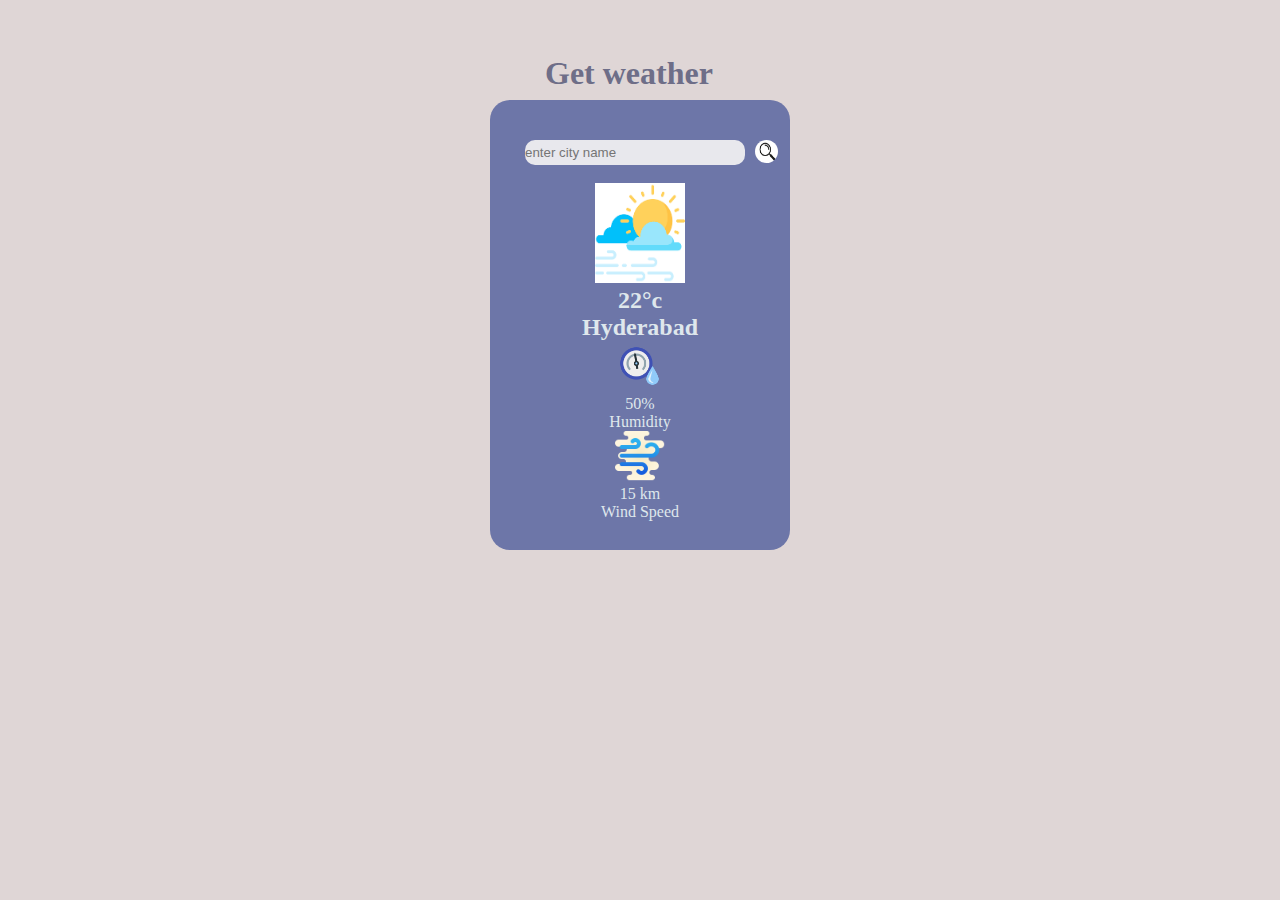
<file: project 3/index.html>
<!DOCTYPE html>
<html lang="en">
<head>
    <meta charset="UTF-8">
    <meta name="viewport" content="width=device-width, initial-scale=1.0">
    <title>Document</title>
    <link rel="stylesheet" href="./index.css">
</head>
<body>
    
        <h1>Get weather</h1>
    
    <div class="card">
        <div class="search">
            <input type="text" placeholder="enter city name">
            <button><img src="./New folder/search.png" alt="search"></button>
        </div>
        <br>
        <div class="weather">
            <img src="./New folder/climate.png"  alt="weather-icon" width="90px" height="100px">

            <h2 class="temp">22°c</h2>
            <h2 class="city">Hyderabad</h2>
            
            <div class="details">
                <div class="col">
                    <img src="./New folder/humidity.png" height="50px" width="50px" alt="weather img" >
                    <div>
                        <p class="humidity">50%</p>
                        <p>Humidity</p>
                    </div>
                </div>
                <div class="col">
                    <img src="./New folder/wind.png" height="50px" width="50px" alt="wind img">
                    <div>
                        <p class="wind">15 km</p>
                        <p>Wind Speed</p>
                    </div>
                </div>
            </div>
             
        </div>
    </div>
    <script>
        const apiKey= "471d9455edd534c1b25522cd09ea5c62"
      
        const apiUrl= "https://api.openweathermap.org/data/2.5/weather?units=metric&q=";
        const searchBox =document.querySelector(".search input")
        const searchBtn =document.querySelector(".search button")


        async function checkWeather(city){
            const response = await fetch(apiUrl + city + `&appid=${apiKey}`);
            var data =await response.json();

            

            document.querySelector(".city").innerText=data.name;
            document.querySelector(".temp").innerText=Math.round(data.main.temp) + "°c";
            document.querySelector(".humidity").innerText=data.main.humidity +"%";
            document.querySelector(".wind").innerText=data.wind.speed+"km/h";
           
            
            
            

        }
        searchBtn.addEventListener("click", ()=>{
            checkWeather(searchBox.value)

        })
       
       </script>
       
</body>
</html>
</file>
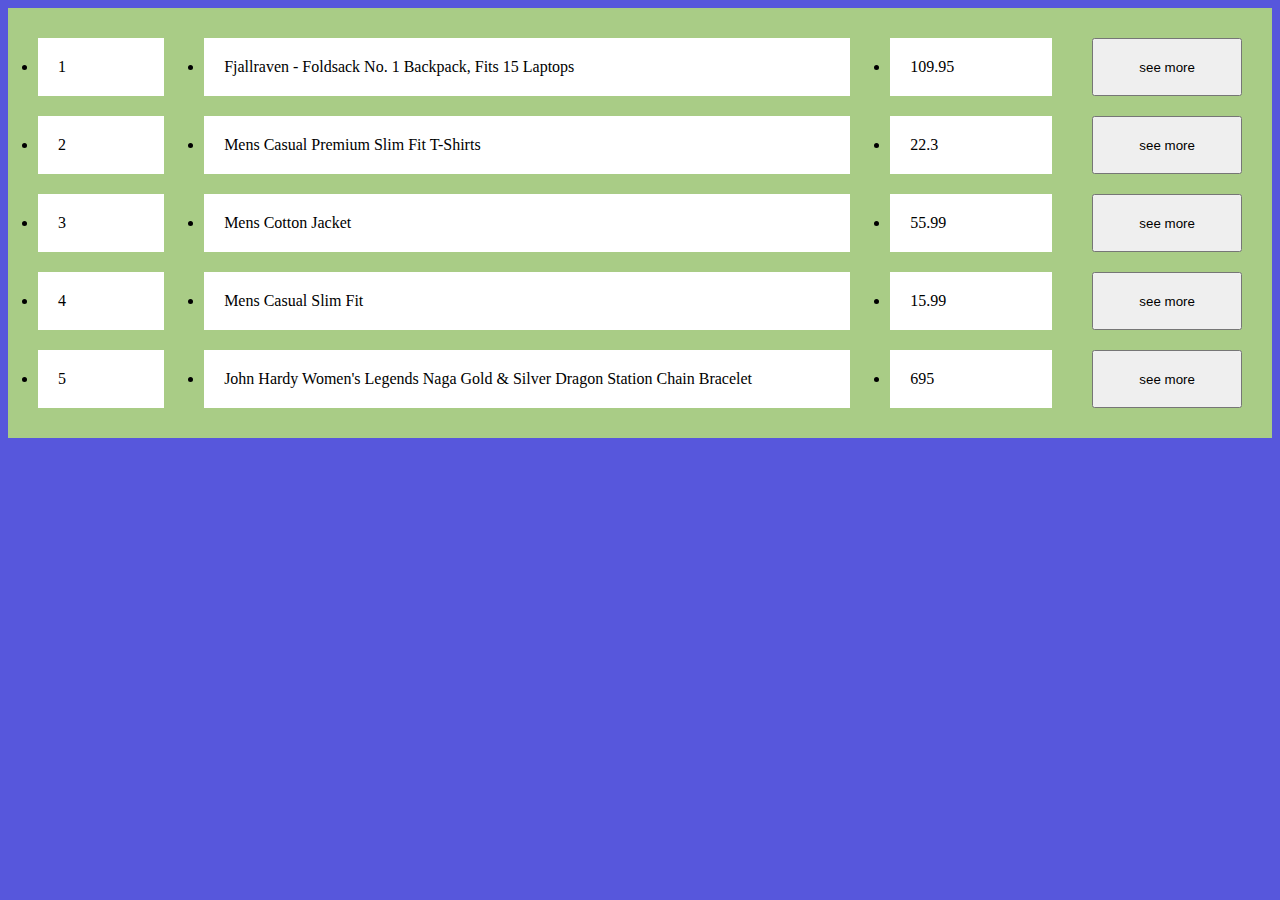
<file: dec19.html>
<!DOCTYPE html>
<html lang="en">
<head>
    <meta charset="UTF-8">
    <meta name="viewport" content="width=device-width, initial-scale=1.0">
    <title>Document</title>
    <style>
      div {
            display: grid;
            grid-template-columns: auto auto auto auto;
            background-color: rgb(169, 204, 134);
            gap: 20px 40px;
            padding: 30px;
            }
        body{
            background-color: rgb(87, 87, 220);
        }
        li{
           background-color:white; 
            padding: 20px;
        }
        img{
            width: 100px;
            height: 100px;
        }
        button{
            text-align: center;
        }
    </style>
</head>
<body>
    
    <script>
        let body=document.body;
        let a=[{id:1,title:"Fjallraven - Foldsack No. 1 Backpack, Fits 15 Laptops",
        price:109.95,description:"Your perfect pack for everyday use and walks in the forest. Stash your laptop (up to 15 inches) in the padded sleeve, your everyday",
        category:"men's clothing",
        image:"https://fakestoreapi.com/img/81fPKd-2AYL._AC_SL1500_.jpg",
        rating:{rate:3.9,count:120}},
        {
            id:2,"title":"Mens Casual Premium Slim Fit T-Shirts ",
            price:22.3,"description":"Slim-fitting style, contrast raglan long sleeve, three-button henley placket, light weight & soft fabric for breathable and comfortable wearing. And Solid stitched shirts with round neck made for durability and a great fit for casual fashion wear and diehard baseball fans. The Henley style round neckline includes a three-button placket.",
            category:"men's clothing",
            image:"https://fakestoreapi.com/img/71-3HjGNDUL._AC_SY879._SX._UX._SY._UY_.jpg",
            rating:{"rate":4.1,"count":259}},{
            id:3,"title":"Mens Cotton Jacket",
            price:55.99,"description":"great outerwear jackets for Spring/Autumn/Winter, suitable for many occasions, such as working, hiking, camping, mountain/rock climbing, cycling, traveling or other outdoors. Good gift choice for you or your family member. A warm hearted love to Father, husband or son in this thanksgiving or Christmas Day.",
            category:"men's clothing",
            image:"https://fakestoreapi.com/img/71li-ujtlUL._AC_UX679_.jpg",
            rating:{"rate":4.7,"count":500}},{
            id:4,"title":"Mens Casual Slim Fit",
            price:15.99,"description":"The color could be slightly different between on the screen and in practice. / Please note that body builds vary by person, therefore, detailed size information should be reviewed below on the product description.",
            category:"men's clothing","image":"https://fakestoreapi.com/img/71YXzeOuslL._AC_UY879_.jpg",
            rating:{"rate":2.1,"count":430}},{
            id:5,
            title:"John Hardy Women's Legends Naga Gold & Silver Dragon Station Chain Bracelet",
            price:695,"description":"From our Legends Collection, the Naga was inspired by the mythical water dragon that protects the ocean's pearl. Wear facing inward to be bestowed with love and abundance, or outward for protection.",
            category:"jewelery",
            image:"https://fakestoreapi.com/img/71pWzhdJNwL._AC_UL640_QL65_ML3_.jpg",
            rating:{"rate":4.6,"count":400}},
          ]
            let div1=document.createElement("div")
            document.body.appendChild(div1)

        for(i=0;i<a.length;i++){


            let b=document.createElement("li")
            b.innerText=a[i].id
            document.body.appendChild(b)
            div1.appendChild(b)
            
            
            let c=document.createElement("li")
            c.innerText=a[i].title
            document.body.appendChild(c)
            div1.appendChild(c)
            
            
            let d=document.createElement("li")
            d.innerText=a[i].price
            document.body.appendChild(d)
            div1.appendChild(d)
           
           

            let but=document.createElement("button")
            but.addEventListener("click",()=>{
                window.location.assign("https://encrypted-tbn0.gstatic.com/images?q=tbn:ANd9GcR6Y-oarUmPYe9hyLZliEs-bPpyH0POqhG3Vg&usqp=CAU")
            })
           
            but.innerText="see more"
             div1.appendChild(but)

           
           
        }

      
      
            


           


    
       
    </script>
</body>
</html>
</file>
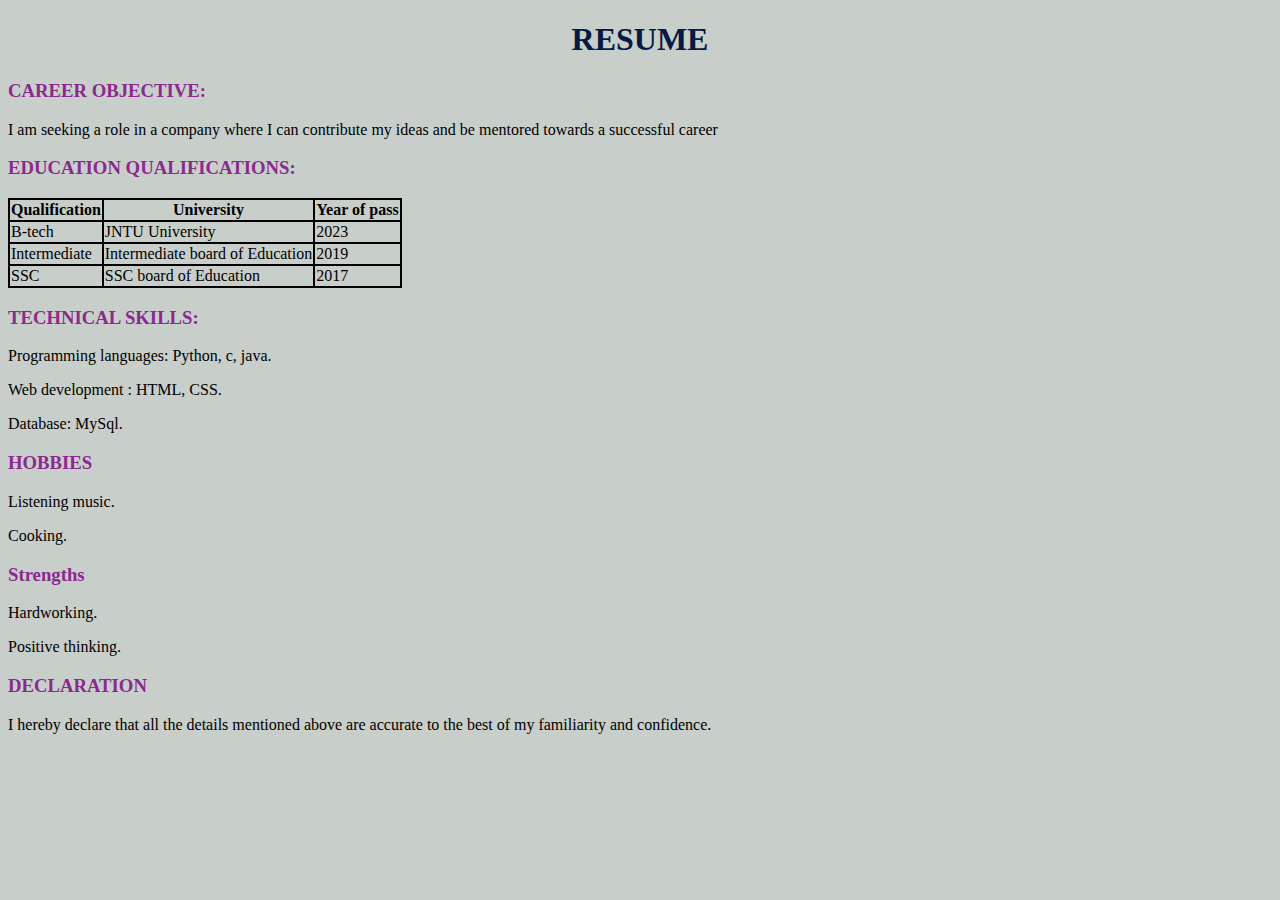
<file: resumed.html>
<!DOCTYPE html>
<html lang="en">
<head>
    <meta charset="UTF-8">
    <meta name="viewport" content="width=device-width, initial-scale=1.0">
    <title>Document</title>
    <style>
        h1{
           text-align: center; 
          color: rgb(4, 26, 66);
        }
        h3{
            color: rgb(140, 41, 142);
             }
             h3:hover{
                
                background-color: rgb(151, 189, 124);
                margin: 2px;
            }
        body{
            background-color: rgb(200, 206, 202);
        }
       
        table,td,tr,th{
                border: 2px solid black;
                border-collapse: collapse;
            }

    </style>
</head>
<body>
    <script>
        let body=document.body;
  let h_creation=document.createElement("h1");
   h_creation.innerHTML="RESUME";
   body.appendChild(h_creation)

   let c_creation=document.createElement("h3");
   c_creation.innerHTML="CAREER OBJECTIVE:";
   body.appendChild(c_creation)
    
   let cb_creation=document.createElement("p");
   cb_creation.innerHTML="I am seeking a role in a company where I can contribute my ideas and be mentored towards a successful career";
   body.appendChild(cb_creation)

   let e_creation=document.createElement("h3");
   e_creation.innerHTML="EDUCATION QUALIFICATIONS:";
   body.appendChild(e_creation)
    
   let t_creation=document.createElement("table");
   body.appendChild(t_creation)

   let tr1=document.createElement("tr")
   let th1=document.createElement("th")
  th1.innerHTML="Qualification "
  t_creation.appendChild(tr1)
  tr1.appendChild(th1)

  let th2=document.createElement("th")
  th2.innerHTML="University "
  t_creation.appendChild(tr1)
  tr1.appendChild(th2)

  let th3=document.createElement("th")
  th3.innerHTML="Year of pass "
  t_creation.appendChild(tr1)
  tr1.appendChild(th3)

  let tr2=document.createElement("tr")
  let td1=document.createElement("td")
  td1.innerText="B-tech"
  t_creation.appendChild(tr2)
  tr2.appendChild(td1)

  
  let td2=document.createElement("td")
  td2.innerText="JNTU University"
  t_creation.appendChild(tr2)
  tr2.appendChild(td2)

  let td3=document.createElement("td")
  td3.innerText="2023"
  t_creation.appendChild(tr2)
  tr2.appendChild(td3)

  let tr3=document.createElement("tr")
  let td4=document.createElement("td")
  td4.innerText="Intermediate"
  t_creation.appendChild(tr3)
  tr3.appendChild(td4)

  let td5=document.createElement("td")
  td5.innerText="Intermediate board of Education"
  t_creation.appendChild(tr3)
  tr3.appendChild(td5)

  let td6=document.createElement("td")
  t_creation.appendChild(tr3)
  td6.innerText="2019"
  tr3.appendChild(td6)

  let tr4=document.createElement("tr")
  let td7=document.createElement("td")
  td7.innerText="SSC"
  t_creation.appendChild(tr4)
  tr4.appendChild(td7)

  let td8=document.createElement("td")
  td8.innerText="SSC board of Education"
  t_creation.appendChild(tr4)
  tr4.appendChild(td8)

  let td9=document.createElement("td")
  t_creation.appendChild(tr4)
  td9.innerText="2017"
  tr4.appendChild(td9)

  let ts_creation=document.createElement("h3");
   ts_creation.innerHTML="TECHNICAL SKILLS:";
   body.appendChild(ts_creation)

   let tsw_creation=document.createElement("p");
   tsw_creation.innerHTML="Programming languages: Python, c, java.";
   body.appendChild(tsw_creation)

   let web_creation=document.createElement("p");
   web_creation.innerHTML="Web development : HTML, CSS.";
   body.appendChild(web_creation)

   let db_creation=document.createElement("p");
   db_creation.innerHTML="Database: MySql.";
   body.appendChild(db_creation)

   let hb_creation=document.createElement("h3");
   hb_creation.innerHTML="HOBBIES";
   body.appendChild(hb_creation)

   let lm_creation=document.createElement("p");
   lm_creation.innerHTML="Listening music.";
   body.appendChild(lm_creation)

   let ck_creation=document.createElement("p");
   ck_creation.innerHTML="Cooking.";
   body.appendChild(ck_creation)

   let sg_creation=document.createElement("h3");
   sg_creation.innerHTML="Strengths";
   body.appendChild(sg_creation)

   let hw_creation=document.createElement("p");
   hw_creation.innerHTML="Hardworking.";
   body.appendChild(hw_creation)

   let pt_creation=document.createElement("p");
   pt_creation.innerHTML="Positive thinking.";
   body.appendChild(pt_creation)

   let d_creation=document.createElement("h3");
   d_creation.innerHTML="DECLARATION";
   body.appendChild(d_creation)

   let para_creation=document.createElement("p");
   para_creation.innerHTML="I hereby declare that all the details mentioned above are accurate to the best of my familiarity and confidence.";
   body.appendChild(para_creation)


   

  
    </script>

</body>
</html>
</file>
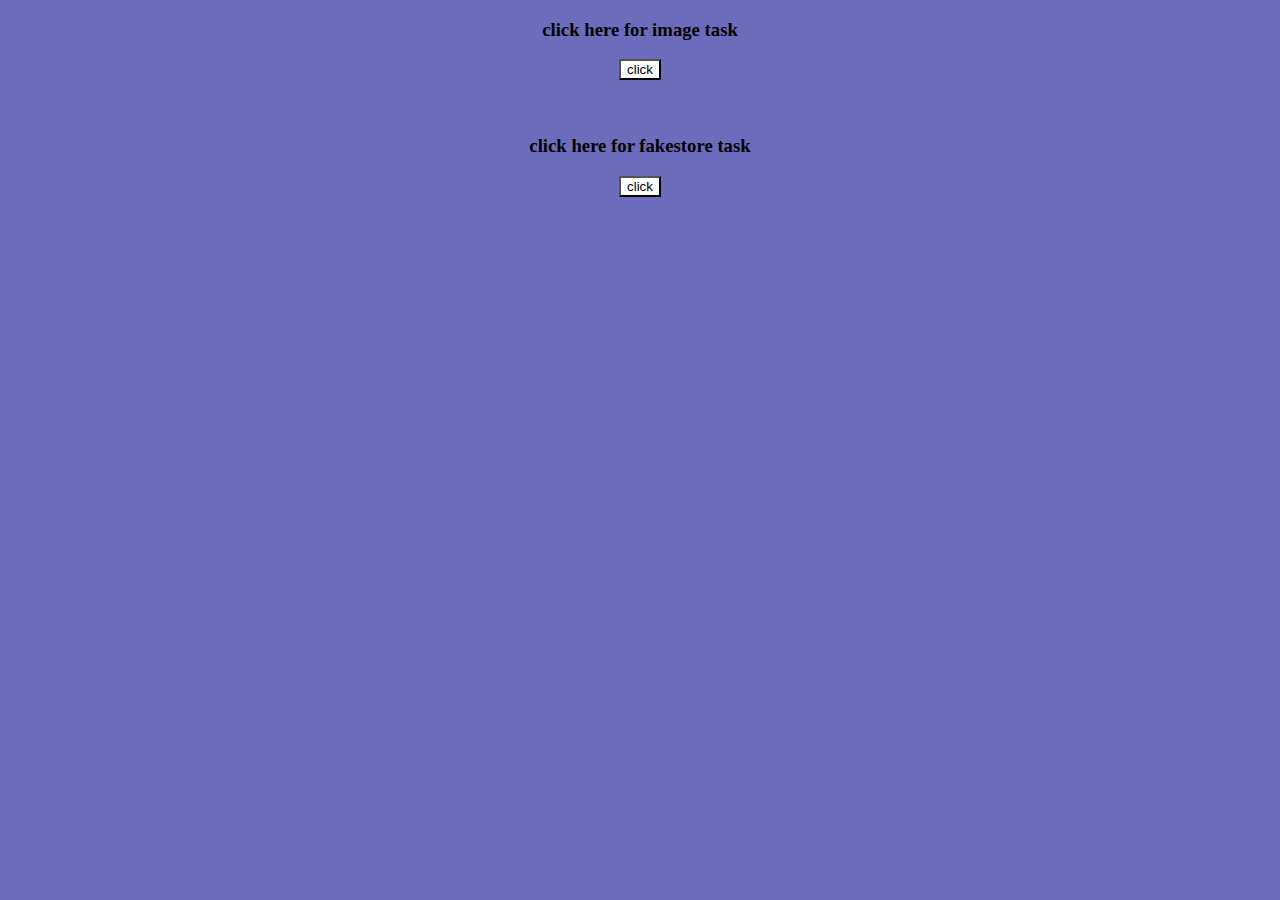
<file: dec18/task.html>
<!DOCTYPE html>
<html lang="en">
<head>
    <meta charset="UTF-8">
    <meta name="viewport" content="width=device-width, initial-scale=1.0">
    <title>Document</title>
    <style>
        body{
            background-color: rgb(108, 108, 188);
        }
       h3, a{
           display: block;
           text-align: center;
        }
        button{
            background-color: white;
        }
    </style>
</head>
<body>
    <h3>click here for image task</h3>
    <a href="./dec18.html"><button>click</button> </a><br><br>
    <h3>click here for fakestore task</h3>
    <a href="./ama1.html"><button>click</button></a>
</body>
</html>
</file>
<file: project 3/index.css>
*{ 
    margin: 0px;
    padding: 0px;
    font-size: "poppins","sans-serif";
    box-sizing: border-box;
}
body{
    background-color: rgb(223, 214, 214);
}
.card{
    height: 450px;
    width: 300px;
    border-radius: 20px;
    background-color: rgb(109, 118, 168);
    padding: 40px 35px;
    text-align: center;
    margin: 100px auto;
    color: rgb(223, 231, 236);
}
h1{
    text-align: center;
    color: rgb(110, 110, 136);
    position:absolute;
    top: 55px;
    left: 545px;
}
.search{
    width: 100%;
    display: flex;
    align-items: center;
    justify-content: space-between;
    border: 0;
}

.search button img{
    border: 0;
    border-radius: 50%;
    height: 23px;
    width: 23px;
    position: absolute;
    top: 140px;
    color: rgb(118, 118, 152);
    
   }
   .search button{
    border: 0;
    border-radius: 50%;
    margin-left: 10px;
    color: rgb(118, 118, 152);
   }

 .card input{
    border: 0;
    border-radius: 10px;
    height: 25px;
    color: rgb(30, 29, 28);
    background-color: rgb(232, 232, 237);
    flex:1 ;
    }
   
    
   .Weather-icon img{
          height: 100px;
          width: 100px;
   }
</file>
